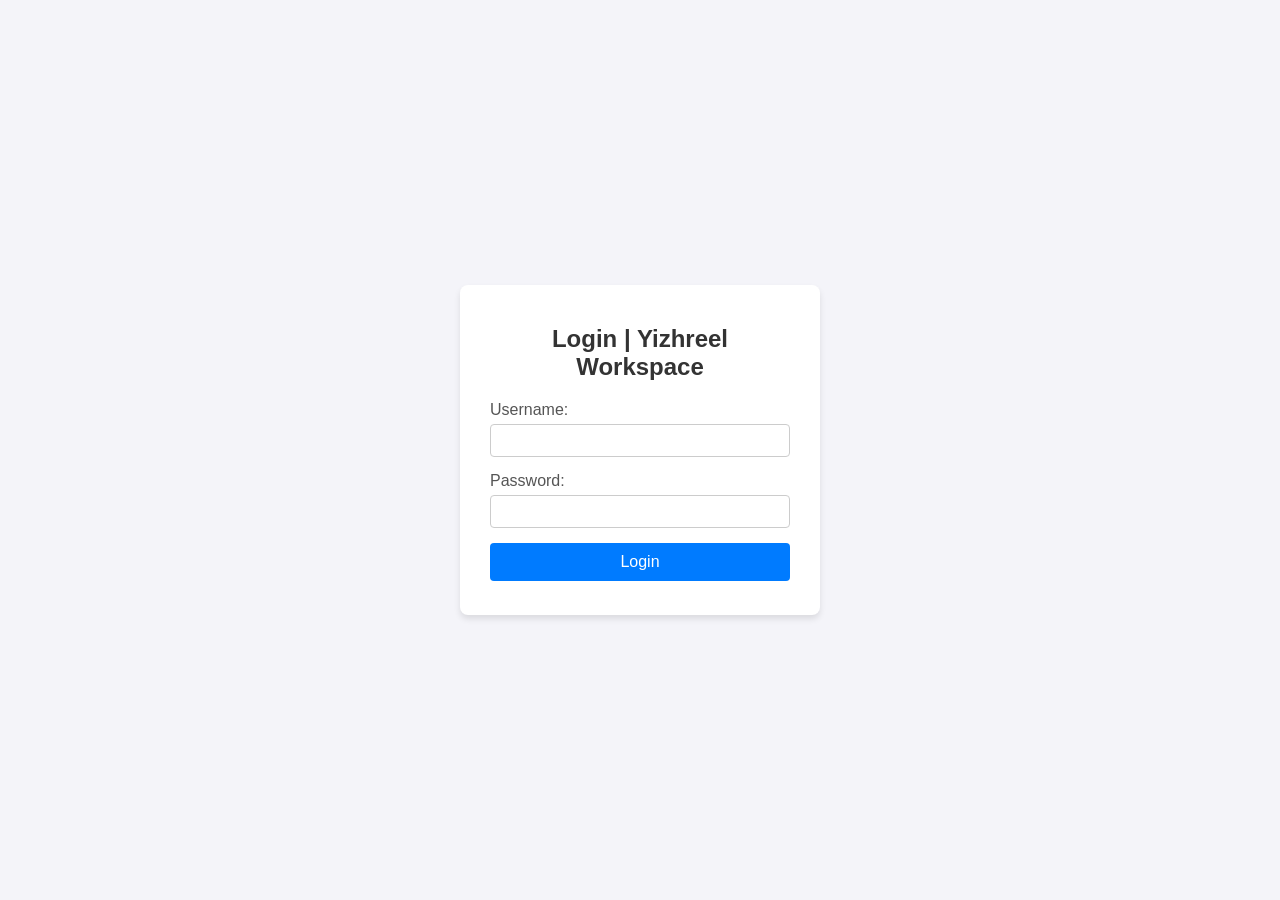
<file: index.html>
<!DOCTYPE html>
<html lang="en">
<head>
    <meta charset="UTF-8">
    <meta name="viewport" content="width=device-width, initial-scale=1.0">
    <title>Login Page | Yizhreel Workspace</title>
    <link rel="stylesheet" href="login.css">
    <link rel="icon" href="Assets/favicon.png" type="image/png">
</head>
<body>
    <div class="login-container">
        <h2>Login | Yizhreel Workspace</h2>
        <form id="loginForm">
            <div class="input-group">
                <label for="username">Username:</label>
                <input type="text" id="username" name="username" required>
            </div>
            <div class="input-group">
                <label for="password">Password:</label>
                <input type="password" id="password" name="password" required>
            </div>
            <button type="submit">Login</button>
            <p id="errorMessage" class="error-message"></p>
        </form>
    </div>

    <script src="Scripts/login.js"></script>
    <script src="Scripts/inspect-element.js"></script>
</body>
</html>
</file>
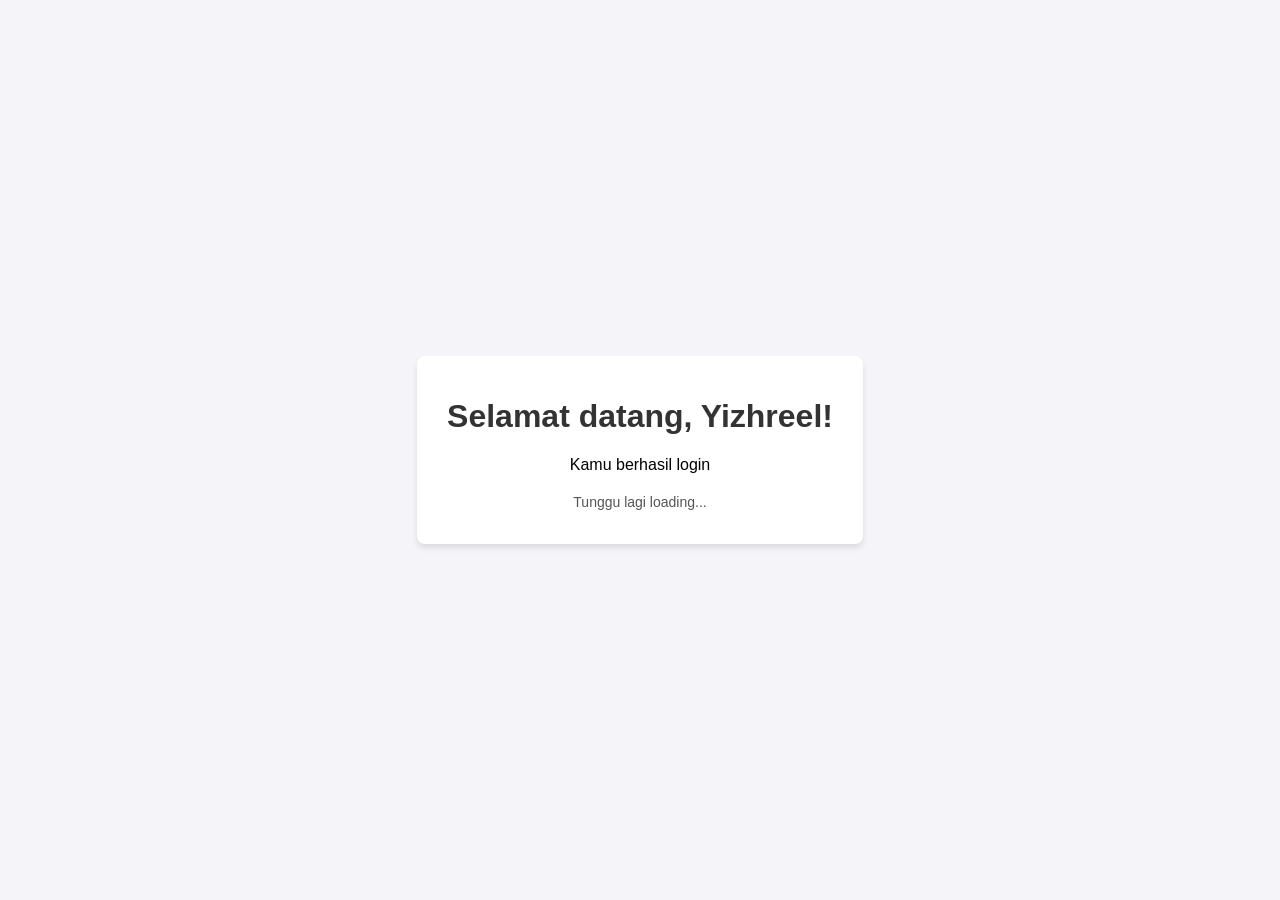
<file: welcome.html>
<!DOCTYPE html>
<html lang="en">
<head>
    <meta charset="UTF-8">
    <meta name="viewport" content="width=device-width, initial-scale=1.0">
    <title>Welcome</title>
    <style>
        body {
            font-family: Arial, sans-serif;
            background-color: #f4f4f9;
            margin: 0;
            padding: 0;
            display: flex;
            justify-content: center;
            align-items: center;
            height: 100vh;
        }
        .welcome-container {
            text-align: center;
            background-color: #ffffff;
            padding: 20px 30px;
            border-radius: 8px;
            box-shadow: 0 4px 6px rgba(0, 0, 0, 0.1);
        }
        h1 {
            color: #333;
        }
        .loading-message {
            margin-top: 20px;
            font-size: 14px;
            color: #555;
        }
    </style>
</head>
<body>
    <div class="welcome-container">
        <h1>Selamat datang, Yizhreel!</h1>
        <p>Kamu berhasil login</p>
        <p class="loading-message">Tunggu lagi loading...</p>
    </div>

    <script>
        // Redirect to the next page after 3 seconds (3000 milliseconds)
        setTimeout(function() {
            window.location.href = 'home.html'; // Replace with your target page URL
        }, 5000); // 5000ms = 5 seconds (udah aku ganti sendiri)
    </script>

    <script src="Scripts/inspect-element.js"></script>
</body>
</html>
</file>
<file: login.css>
/* General Styles */
body {
    font-family: Arial, sans-serif;
    background-color: #f4f4f9;
    margin: 0;
    padding: 0;
    display: flex;
    justify-content: center;
    align-items: center;
    height: 100vh;
}

.login-container {
    background-color: #ffffff;
    padding: 20px 30px;
    border-radius: 8px;
    box-shadow: 0 4px 6px rgba(0, 0, 0, 0.1);
    width: 300px;
    text-align: center;
}

h2 {
    margin-bottom: 20px;
    color: #333;
}

.input-group {
    margin-bottom: 15px;
    text-align: left;
}

label {
    display: block;
    margin-bottom: 5px;
    color: #555;
}

input {
    width: 100%;
    padding: 8px 10px;
    border: 1px solid #ccc;
    border-radius: 4px;
    box-sizing: border-box;
}

button {
    width: 100%;
    padding: 10px;
    background-color: #007bff;
    color: white;
    border: none;
    border-radius: 4px;
    cursor: pointer;
    font-size: 16px;
}

button:hover {
    background-color: #0056b3;
}

.error-message {
    color: red;
    margin-top: 10px;
    font-size: 14px;
}
</file>
